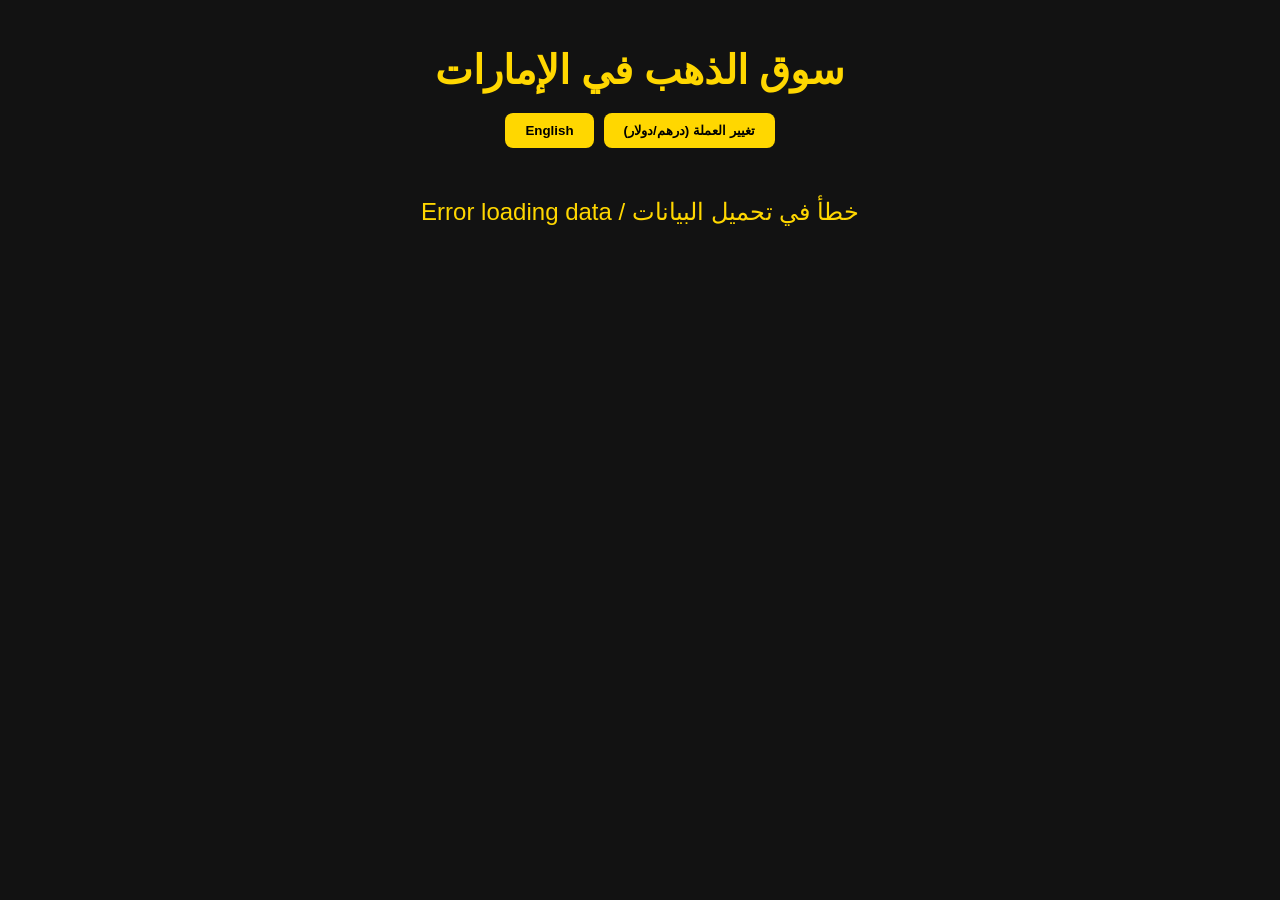
<file: index.html>
<!DOCTYPE html>
<html lang="ar" dir="rtl">
<head>
    <meta charset="UTF-8">
    <meta name="viewport" content="width=device-width, initial-scale=1.0">
    <title>أسعار الذهب اليومية - الإمارات</title>
    <link rel="stylesheet" href="style.css">
</head>
<body>
    <div class="container">
        <header>
            <h1 id="title">سوق الذهب في الإمارات</h1>
            <div class="controls">
                <button id="toggleCurrency">تغيير العملة (درهم/دولار)</button>
                <button id="toggleLang">English</button>
            </div>
        </header>

        <div id="loading" class="loader">جاري التحميل...</div>

        <main id="main-content" class="hidden">
            <div class="price-grid">
                <div class="card">
                    <div class="card-header">
                        <span class="label" data-en="Gold 24K" data-ar="ذهب عيار 24">ذهب عيار 24</span>
                        <div class="icon">AU</div>
                    </div>
                    <div class="price" id="p24">--</div>
                </div>
                <div class="card">
                    <div class="card-header">
                        <span class="label" data-en="Gold 22K" data-ar="ذهب عيار 22">ذهب عيار 22</span>
                        <div class="icon">AU</div>
                    </div>
                    <div class="price" id="p22">--</div>
                </div>
                <div class="card">
                    <div class="card-header">
                        <span class="label" data-en="Gold 21K" data-ar="ذهب عيار 21">ذهب عيار 21</span>
                        <div class="icon">AU</div>
                    </div>
                    <div class="price" id="p21">--</div>
                </div>
                <div class="card">
                    <div class="card-header">
                        <span class="label" data-en="Gold 18K" data-ar="ذهب عيار 18">ذهب عيار 18</span>
                        <div class="icon">AU</div>
                    </div>
                    <div class="price" id="p18">--</div>
                </div>
            </div>
            <p id="updatedAt">آخر تحديث: --</p>
        </main>
    </div>
    <script src="script.js"></script>
</body>
</html>
</file>
<file: style.css>
body {
    background-color: #121212;
    color: #ffffff;
    font-family: 'Segoe UI', Tahoma, Geneva, Verdana, sans-serif;
    margin: 0;
    padding: 20px;
    display: flex;
    justify-content: center;
}

.container {
    max-width: 800px;
    width: 100%;
}

header {
    text-align: center;
    margin-bottom: 40px;
}

h1 {
    color: #FFD700;
    font-size: 2.5rem;
    margin-bottom: 20px;
}

.controls {
    display: flex;
    gap: 10px;
    justify-content: center;
}

button {
    background-color: #FFD700;
    color: #000;
    border: none;
    padding: 10px 20px;
    border-radius: 8px;
    font-weight: bold;
    cursor: pointer;
    transition: background 0.3s;
}

button:hover {
    background-color: #CFB53B;
}

.price-grid {
    display: grid;
    grid-template-columns: repeat(auto-fit, minmax(250px, 1fr));
    gap: 20px;
}

.card {
    background: linear-gradient(135deg, #1E1E1E 0%, #2C2C2C 100%);
    border-radius: 16px;
    padding: 24px;
    box-shadow: 0 8px 16px rgba(0,0,0,0.4);
    border: 1px solid #333;
}

.card-header {
    display: flex;
    justify-content: space-between;
    align-items: center;
    margin-bottom: 10px;
}

.label {
    color: #b0b0b0;
    font-size: 1.1rem;
}

.icon {
    width: 40px;
    height: 40px;
    background-color: #FFD700;
    color: #000;
    border-radius: 50%;
    display: flex;
    justify-content: center;
    align-items: center;
    font-weight: bold;
}

.price {
    font-size: 2rem;
    font-weight: 900;
    color: #FFD700;
}

#updatedAt {
    text-align: center;
    margin-top: 30px;
    color: #888;
    font-size: 0.9rem;
}

.hidden { display: none; }

.loader {
    text-align: center;
    font-size: 1.5rem;
    color: #FFD700;
    margin-top: 50px;
}
</file>
